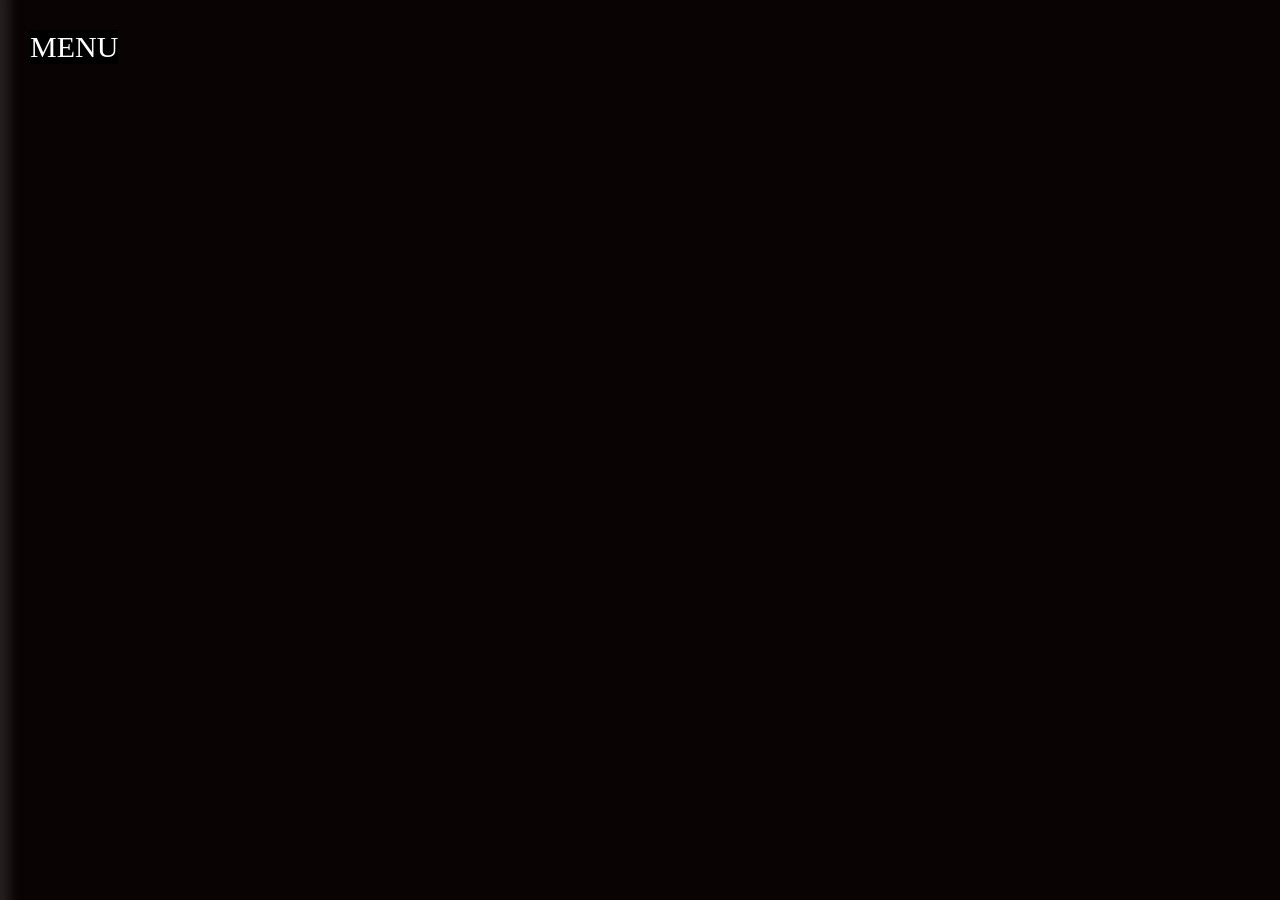
<file: index.html>
<!DOCTYPE html>
<html lang="en">
<head>
  <meta charset="UTF-8">
  <meta name="viewport" content="width=device-width, initial-scale=1.0">
  <title>checkmeout</title>
  <link rel="stylesheet" href="index.css">
</head>
<body>
  <main>
    <input type="checkbox" name="" id="menu">
    <label for="menu" class="menu-button">MENU</label>
    <aside class="sidebar">
      <label for="menu" close-botton>X</label>
      <h3>MENU</h3>
      <nav>
        <a href="#">PORTOFOLIO</a>
        <a href="#">CONTACT US</a>
        <a href="https://johnviddie.github.io/checkmeout/about.html">ABOUT</a>
      </nav>
    </aside>
  </main>
</body>
</html>
</file>
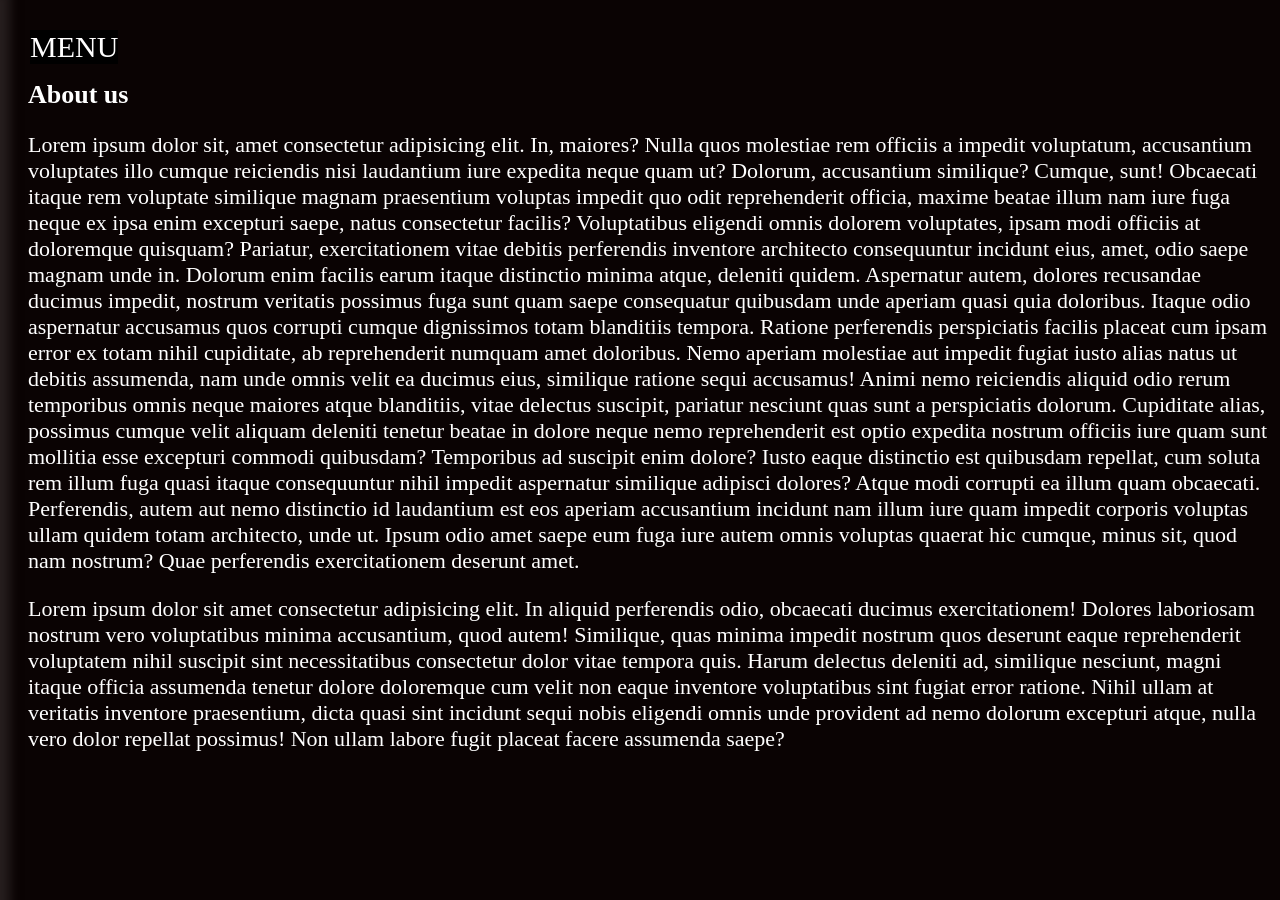
<file: about.html>
<!DOCTYPE html>
<html lang="en">
<head>
  <meta charset="UTF-8">
  <meta name="viewport" content="width=device-width, initial-scale=1.0">
  <title>checkmeout</title>
  <link rel="stylesheet" href="index.css">
  <link rel="stylesheet" href="about.css">
</head>
<body>
  <section>
    <input type="checkbox" name="" id="menu">
    <label for="menu" class="menu-button">MENU</label>
    <aside class="sidebar">
      <label for="menu" close-botton>X</label>
      <h3>MENU</h3>
      <nav>
        <a href="https://johnviddie.github.io/checkmeout/index.html">HOME</a>
        <a href="#">PORTOFOLIO</a>
        <a href="#">CONTACT US</a>
      </nav>
    </aside>
  </section>
  <h2>About us</h2>
  <p>Lorem ipsum dolor sit, amet consectetur adipisicing elit. In, maiores? Nulla quos molestiae rem officiis a impedit voluptatum, accusantium voluptates illo cumque reiciendis nisi laudantium iure expedita neque quam ut? Dolorum, accusantium similique? Cumque, sunt! Obcaecati itaque rem voluptate similique magnam praesentium voluptas impedit quo odit reprehenderit officia, maxime beatae illum nam iure fuga neque ex ipsa enim excepturi saepe, natus consectetur facilis? Voluptatibus eligendi omnis dolorem voluptates, ipsam modi officiis at doloremque quisquam? Pariatur, exercitationem vitae debitis perferendis inventore architecto consequuntur incidunt eius, amet, odio saepe magnam unde in. Dolorum enim facilis earum itaque distinctio minima atque, deleniti quidem. Aspernatur autem, dolores recusandae ducimus impedit, nostrum veritatis possimus fuga sunt quam saepe consequatur quibusdam unde aperiam quasi quia doloribus. Itaque odio aspernatur accusamus quos corrupti cumque dignissimos totam blanditiis tempora. Ratione perferendis perspiciatis facilis placeat cum ipsam error ex totam nihil cupiditate, ab reprehenderit numquam amet doloribus. Nemo aperiam molestiae aut impedit fugiat iusto alias natus ut debitis assumenda, nam unde omnis velit ea ducimus eius, similique ratione sequi accusamus! Animi nemo reiciendis aliquid odio rerum temporibus omnis neque maiores atque blanditiis, vitae delectus suscipit, pariatur nesciunt quas sunt a perspiciatis dolorum. Cupiditate alias, possimus cumque velit aliquam deleniti tenetur beatae in dolore neque nemo reprehenderit est optio expedita nostrum officiis iure quam sunt mollitia esse excepturi commodi quibusdam? Temporibus ad suscipit enim dolore? Iusto eaque distinctio est quibusdam repellat, cum soluta rem illum fuga quasi itaque consequuntur nihil impedit aspernatur similique adipisci dolores? Atque modi corrupti ea illum quam obcaecati. Perferendis, autem aut nemo distinctio id laudantium est eos aperiam accusantium incidunt nam illum iure quam impedit corporis voluptas ullam quidem totam architecto, unde ut. Ipsum odio amet saepe eum fuga iure autem omnis voluptas quaerat hic cumque, minus sit, quod nam nostrum? Quae perferendis exercitationem deserunt amet.</p>
  <p>   Lorem ipsum dolor sit amet consectetur adipisicing elit. In aliquid perferendis odio, obcaecati ducimus exercitationem! Dolores laboriosam nostrum vero voluptatibus minima accusantium, quod autem! Similique, quas minima impedit nostrum quos deserunt eaque reprehenderit voluptatem nihil suscipit sint necessitatibus consectetur dolor vitae tempora quis. Harum delectus deleniti ad, similique nesciunt, magni itaque officia assumenda tenetur dolore doloremque cum velit non eaque inventore voluptatibus sint fugiat error ratione. Nihil ullam at veritatis inventore praesentium, dicta quasi sint incidunt sequi nobis eligendi omnis unde provident ad nemo dolorum excepturi atque, nulla vero dolor repellat possimus! Non ullam labore fugit placeat facere assumenda saepe?</p>
</body>
</html>
</file>
<file: index.css>
body {
  background-color: rgb(10, 3, 3);
  color: white;
}
#menu {
  display: none;
}
.menu-button {
  font-size: 30px;
  cursor: pointer;
  position: fixed;
  top: 30px;
  left: 30px;
  background-color: black;
}
.sidebar {
  background: rgb(44, 31, 31);
  backdrop-filter: blur(100px);
  position: fixed;
  top: 0;
  left: -300px;
  width: 300px;
  min-height: 100vh;
  z-index: 100;
  padding-top: 70px;
  transition: all 0.3s ease;
  box-shadow: 10px -9px 10px rgba(65, 58, 58, 0.5);
}
@media (max-width: 500px) {
  .sidebar {
    width: 150px;
  }
}
.sidebar label {
  font-size: 30px;
  position: fixed;
  top: 20px;
  right: 20px;
  cursor: pointer;
}
h3 {
  text-align: center;
}
nav {
  display: flex;
  flex-direction: column;
}
nav a {
  color: white;
  text-decoration: none;
  margin: 20px;
  font-size: 22px;
}
.nav a:hover {
  
  
}
#menu:checked ~ .sidebar {
  left: 0;
}
</file>
<file: about.css>
body {
  padding-top: 50px;
  padding-left: 20px;
  p {
    font-size: 22px;
  }
  h2 {
    font-size: 26px;
    font-weight: bold;

  }
}
</file>
